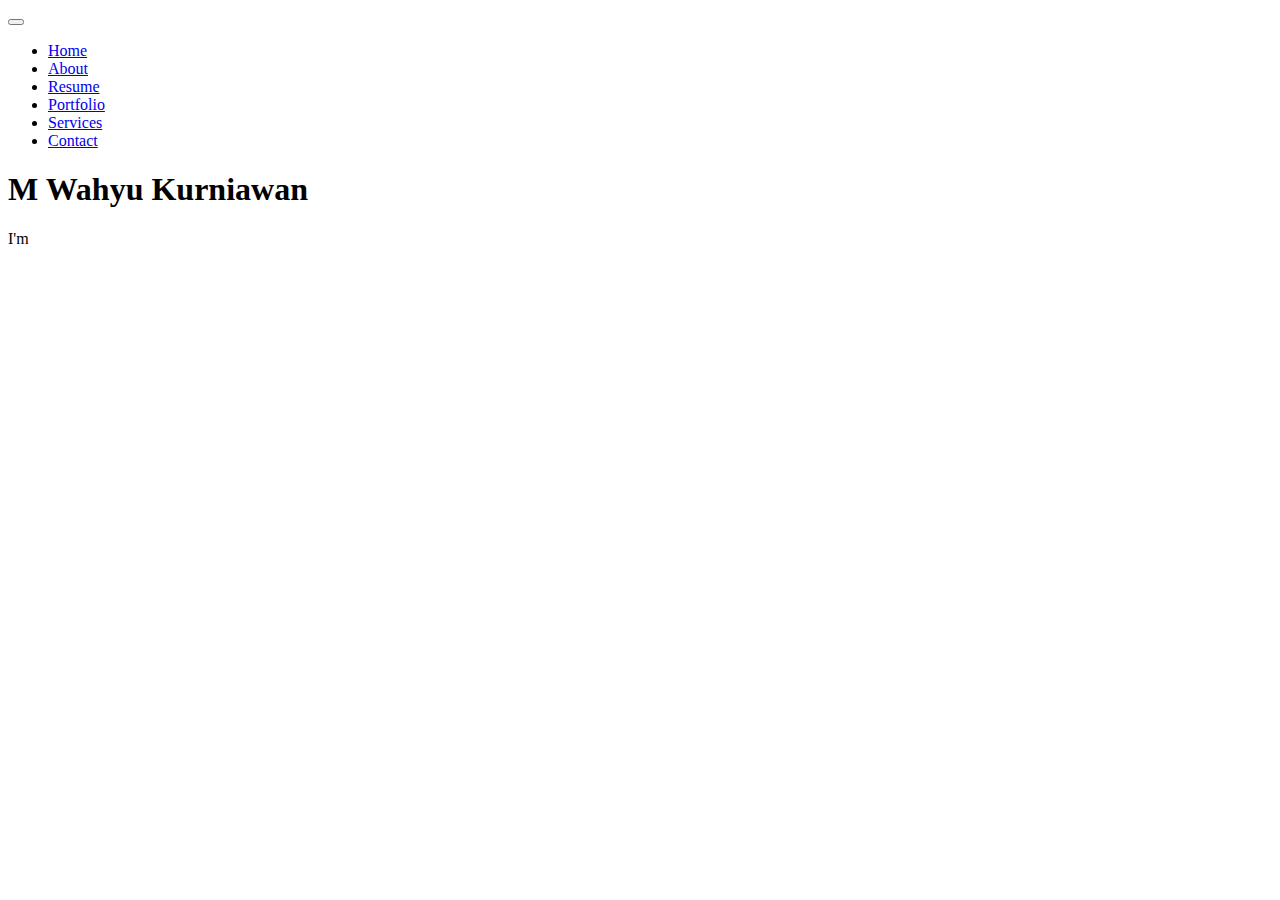
<file: public/index.html>
<!DOCTYPE html>
<html>
    <head>
	<meta name="generator" content="Hugo 0.75.0" /><meta charset="utf-8">
<meta content="width=device-width, initial-scale=1.0" name="viewport">

<title>MyHugo - Page</title>
<meta content="" name="descriptison">
<meta content="" name="keywords">


<link href="https://fonts.googleapis.com/css?family=Open+Sans:300,300i,400,400i,600,600i,700,700i|Raleway:300,300i,400,400i,500,500i,600,600i,700,700i|Poppins:300,300i,400,400i,500,500i,600,600i,700,700i" rel="stylesheet">


<link href="https://wahyukur.github.io/vendor/bootstrap/css/bootstrap.min.css" rel="stylesheet">
<link href="https://wahyukur.github.io/vendor/icofont/icofont.min.css" rel="stylesheet">
<link href="https://wahyukur.github.io/vendor/boxicons/css/boxicons.min.css" rel="stylesheet">
<link href="https://wahyukur.github.io/vendor/venobox/venobox.css" rel="stylesheet">
<link href="https://wahyukur.github.io/vendor/owl.carousel/assets/owl.carousel.min.css" rel="stylesheet">
<link href="https://wahyukur.github.io/vendor/aos/aos.css" rel="stylesheet">

<link rel="stylesheet" href="https://wahyukur.github.io/css/style.css" /></head>
    <body><button type="button" class="mobile-nav-toggle d-xl-none"><i class="icofont-navigation-menu"></i></button>

<header id="header" class="d-flex flex-column justify-content-center">
    <nav class="nav-menu">
        <ul>
            <li class="active"><a href="#hero"><i class="bx bx-home"></i> <span>Home</span></a></li>
            <li><a href="#about"><i class="bx bx-user"></i> <span>About</span></a></li>
            <li><a href="#resume"><i class="bx bx-file-blank"></i> <span>Resume</span></a></li>
            <li><a href="#portfolio"><i class="bx bx-book-content"></i> <span>Portfolio</span></a></li>
            <li><a href="#services"><i class="bx bx-server"></i> <span>Services</span></a></li>
            <li><a href="#contact"><i class="bx bx-envelope"></i> <span>Contact</span></a></li>
        </ul>
    </nav>
</header>

<section id="hero" class="d-flex flex-column justify-content-center">
    <div class="container" data-aos="zoom-in" data-aos-delay="100">
        <h1>M Wahyu Kurniawan</h1>
        <p>I'm <span class="typed" data-typed-items="Front End Developer, Web Developer, Freelancer"></span></p>
        <div class="social-links">
            <a href="#" class="twitter"><i class="bx bxl-twitter"></i></a>
            <a href="#" class="facebook"><i class="bx bxl-facebook"></i></a>
            <a href="#" class="instagram"><i class="bx bxl-instagram"></i></a>
            <a href="#" class="google-plus"><i class="bx bxl-github"></i></a>
            <a href="#" class="linkedin"><i class="bx bxl-linkedin"></i></a>
        </div>
    </div>
</section><div id="content">
<main id="main">

</main>

        </div>
        
            
            
            
            
            
    

<a href="#" class="back-to-top"><i class="bx bx-up-arrow-alt"></i></a>
<div id="preloader"></div>


<script src="https://wahyukur.github.io/vendor/jquery/jquery.min.js"></script>
<script src="https://wahyukur.github.io/vendor/bootstrap/js/bootstrap.bundle.min.js"></script>
<script src="https://wahyukur.github.io/vendor/jquery.easing/jquery.easing.min.js"></script>
<script src="https://wahyukur.github.io/vendor/php-email-form/validate.js"></script>
<script src="https://wahyukur.github.io/vendor/waypoints/jquery.waypoints.min.js"></script>
<script src="https://wahyukur.github.io/vendor/counterup/counterup.min.js"></script>
<script src="https://wahyukur.github.io/vendor/isotope-layout/isotope.pkgd.min.js"></script>
<script src="https://wahyukur.github.io/vendor/venobox/venobox.min.js"></script>
<script src="https://wahyukur.github.io/vendor/owl.carousel/owl.carousel.min.js"></script>
<script src="https://wahyukur.github.io/vendor/typed.js/typed.min.js"></script>
<script src="https://wahyukur.github.io/vendor/aos/aos.js"></script>


<script src="https://wahyukur.github.io/js/main.js"></script></body>
</html>
</file>
